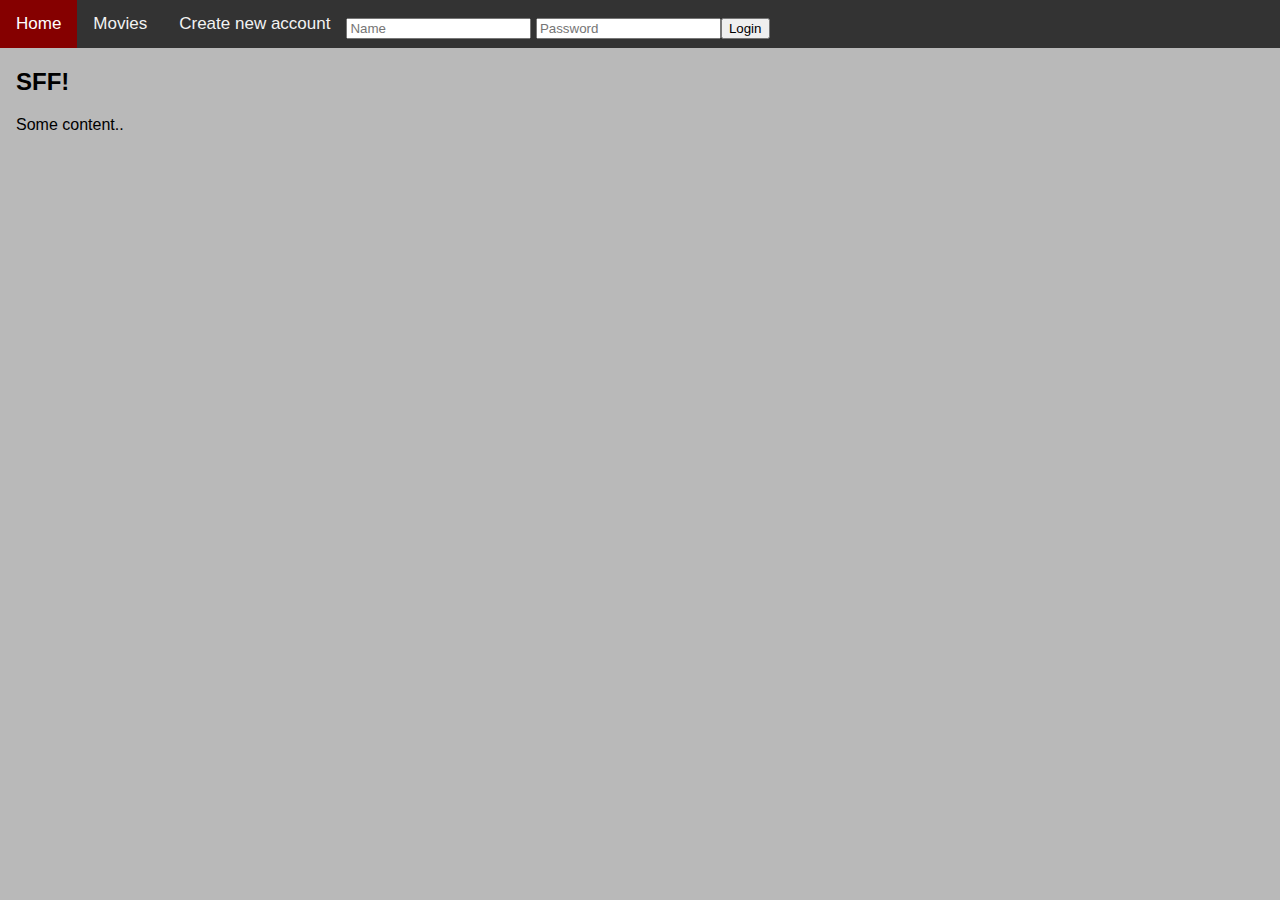
<file: SFF-FrontEnd/Index.html>
<html>
  <head> </head>

  <body>
    <div id="navBar" class="topnav"></div>

    <div style="padding-left: 16px;">
      <h2 id="mainPageContent"></h2>
      <p>Some content..</p>
    </div>
  </body>
  <script src="Scripts/NavBar.js"></script>
  <script src="Scripts/Script.js"></script>
  <link rel="stylesheet" href="Style/Style.css" />
</html>
</file>
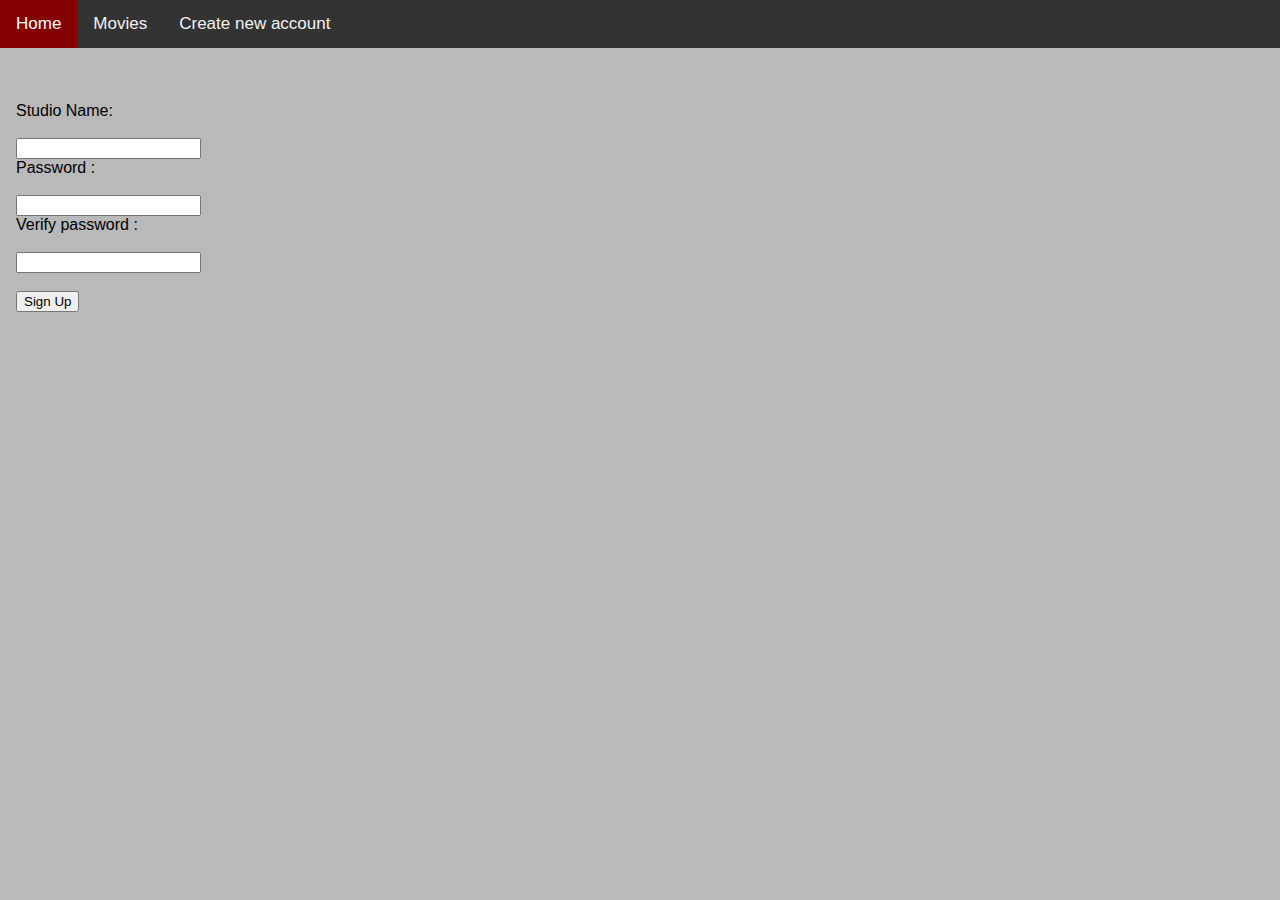
<file: SFF-FrontEnd/CreateNewStudio.html>
<html>
  <head>
    <link rel="stylesheet" href="Style/Style.css" />
  </head>

  <body>
    <div id="navBar" class="topnav">
      <a href="/Index.html" class="active">Home</a>
      <a href="/Movies.html">Movies</a>
      <a href="/CreateNewStudio.html">Create new account</a>
      <a href="#about">-Placeholder-</a>

      <br />
      <div id="loginContent" style="color: aliceblue;"></div>
    </div>
    <br />
    <br />
    <br />
    <div id="mainPageContent"></div>
    <div style="padding-left: 16px;">
      Studio Name: <br /><br /><input type="text" id="newUsername" /> <br />
      Password : <br /><br /><input type="text" id="newPassword" /> <br />
      Verify password : <br /><br /><input
        type="text"
        id="newVerifiedPassword"
      />
      <br /><br />
      <input onclick="createNewStudio()" type="submit" value="Sign Up" />
      <br />
    </div>
  </body>
  <!--<script src="Script.js"></script>-->

  <script src="Scripts/newAccountScript.js"></script>
  <script src="Scripts/NavBar.js"></script>
</html>
</file>
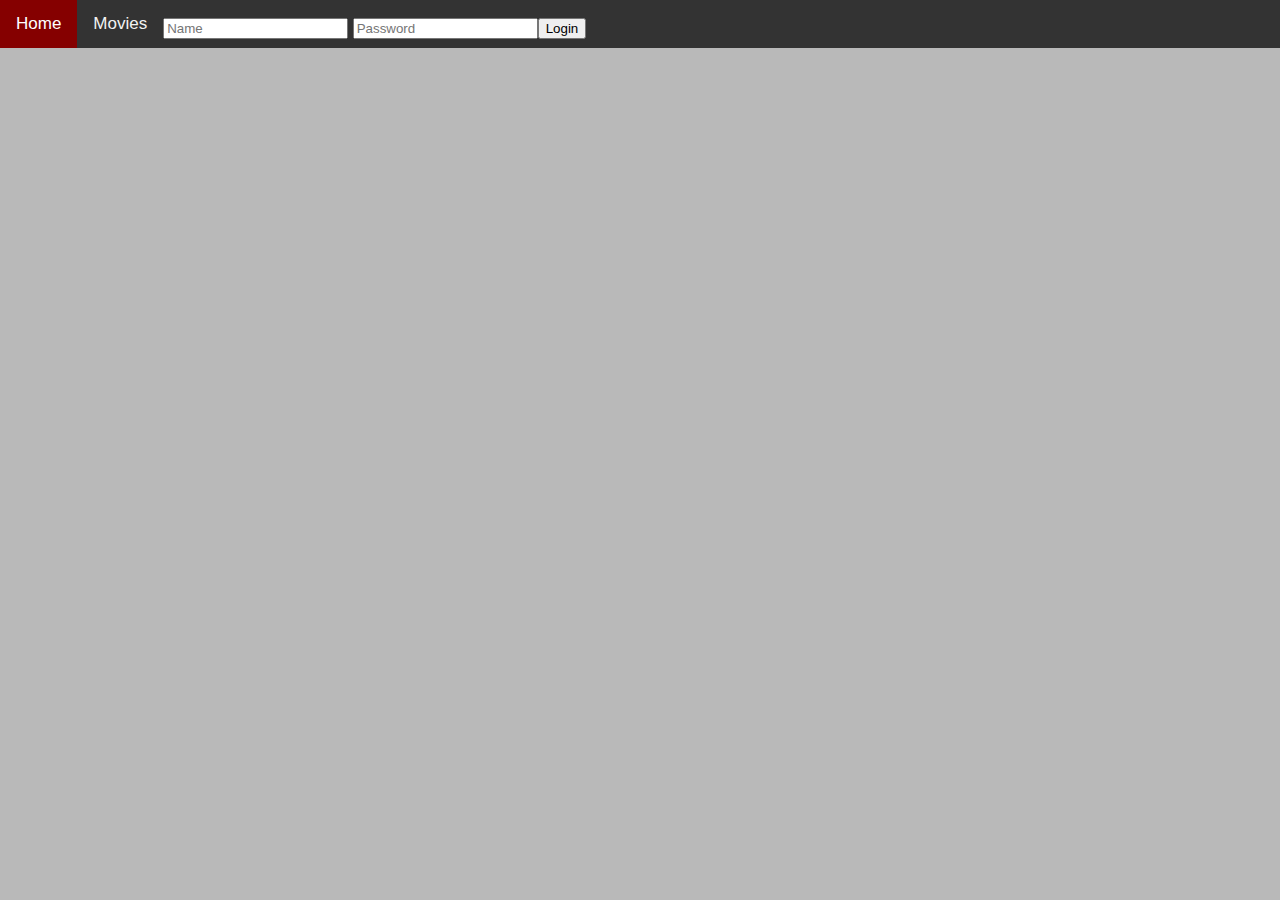
<file: SFF-FrontEnd/LoggedInStudio.html>
<html>
  <head>
    <link rel="stylesheet" href="Style/Style.css" />
    <link rel="stylesheet" href="Style/Buttons.css" />
  </head>

  <body>
    <div class="topnav">
      <a class="active" href="/Index.html">Home</a>
      <a href="/Movies.html">Movies</a>
      <div id="loggedInStudio"></div>
      <br />
      <div id="loginContent" style="color: aliceblue;"></div>
    </div>
  </br>
  </br>
  <div id="adminDiv"></div>
  <div class="row">
      <div id="rentedMovies"></div>
    </div>
    <!--<h2 id="mainPageContent"></h2>-->
  </body>

  <style>
    * {
      box-sizing: border-box;
    }

    .rentedMovieColumn {
      float: left;
      width: 20%;
      padding: 30px;
    }

    .row::after {
      content: "";
      clear: both;
      display: table;
    }

    .h5 {
      opacity: 5;
    }
    .picture {
      transition-duration: 0.7s;
    }
    .picture:hover {
      box-shadow: 0 20px 50px 0 rgb(100, 0, 0), 0 13px 50px 0 rgba(255, 0, 0);
    }
  </style>
  <!--<script src="Scripts/RentedMovieScript.js"></script>-->
  <script src="Scripts/Script.js"></script>
  <script src="Scripts/Admin.js"></script>
</html>
</file>
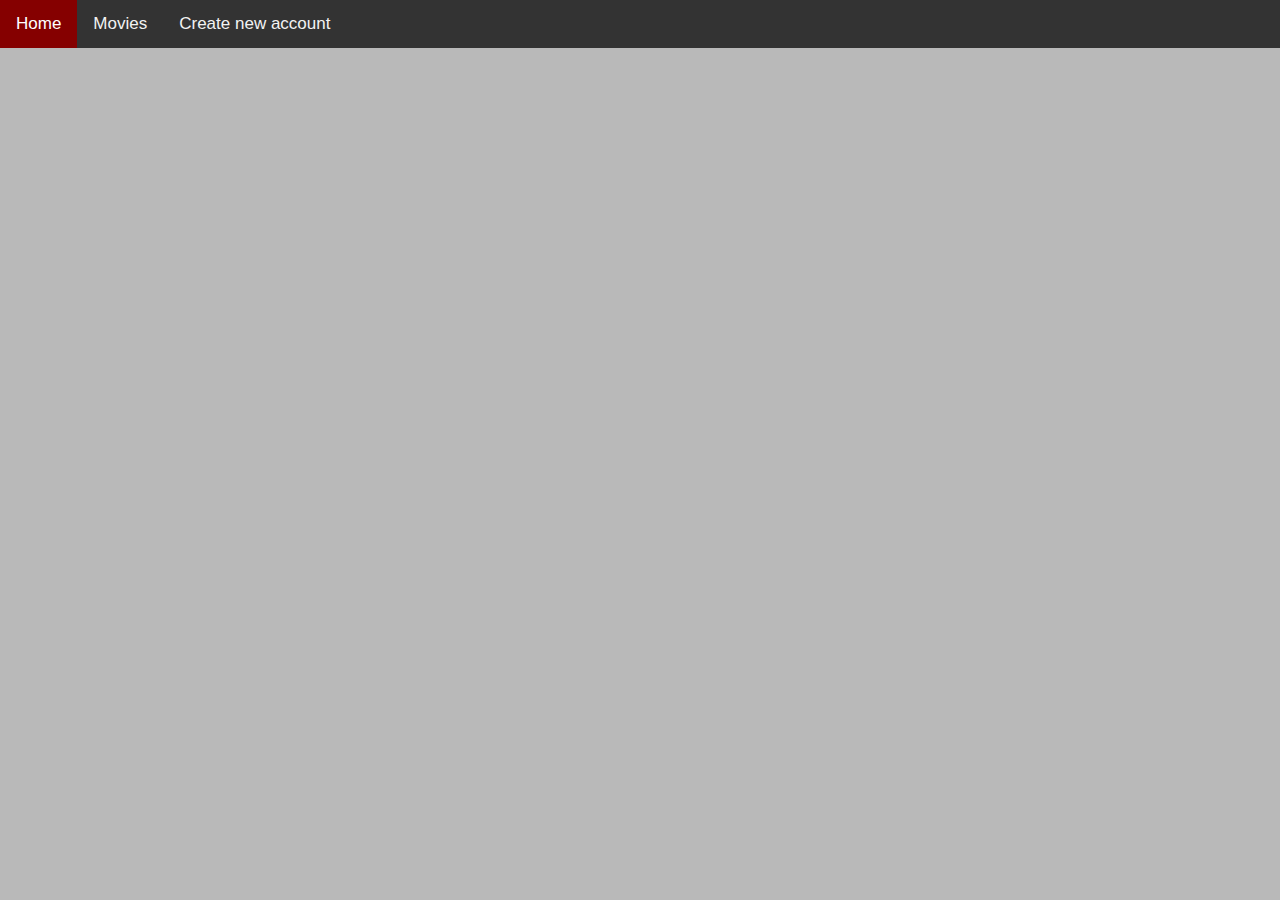
<file: SFF-FrontEnd/Movies.html>
<html>
  <head>
    <link rel="stylesheet" href="Style/Style.css" />
  </head>

  <body>
    <div id="navBar" class="topnav"></div>
    <div class="row">
      <div id="moviePageContent"></div>
    </div>
  </body>

  <style>
    * {
      box-sizing: border-box;
    }

    .movieColumn {
      float: left;
      width: 20%;
      padding: 30px;
    }

    .row::after {
      content: "";
      clear: both;
      display: table;
    }

    .h5 {
      opacity: 5;
    }
    .picture {
      transition-duration: 0.7s;
    }
    .picture:hover {
      box-shadow: 0 20px 50px 0 rgb(100, 0, 0), 0 13px 50px 0 rgba(255, 0, 0);
    }
  </style>
  <script src="Scripts/Script.js"></script>
  <script src="Scripts/NavBar.js"></script>
  <script src="Scripts/MovieScript.js"></script>
</html>
</file>
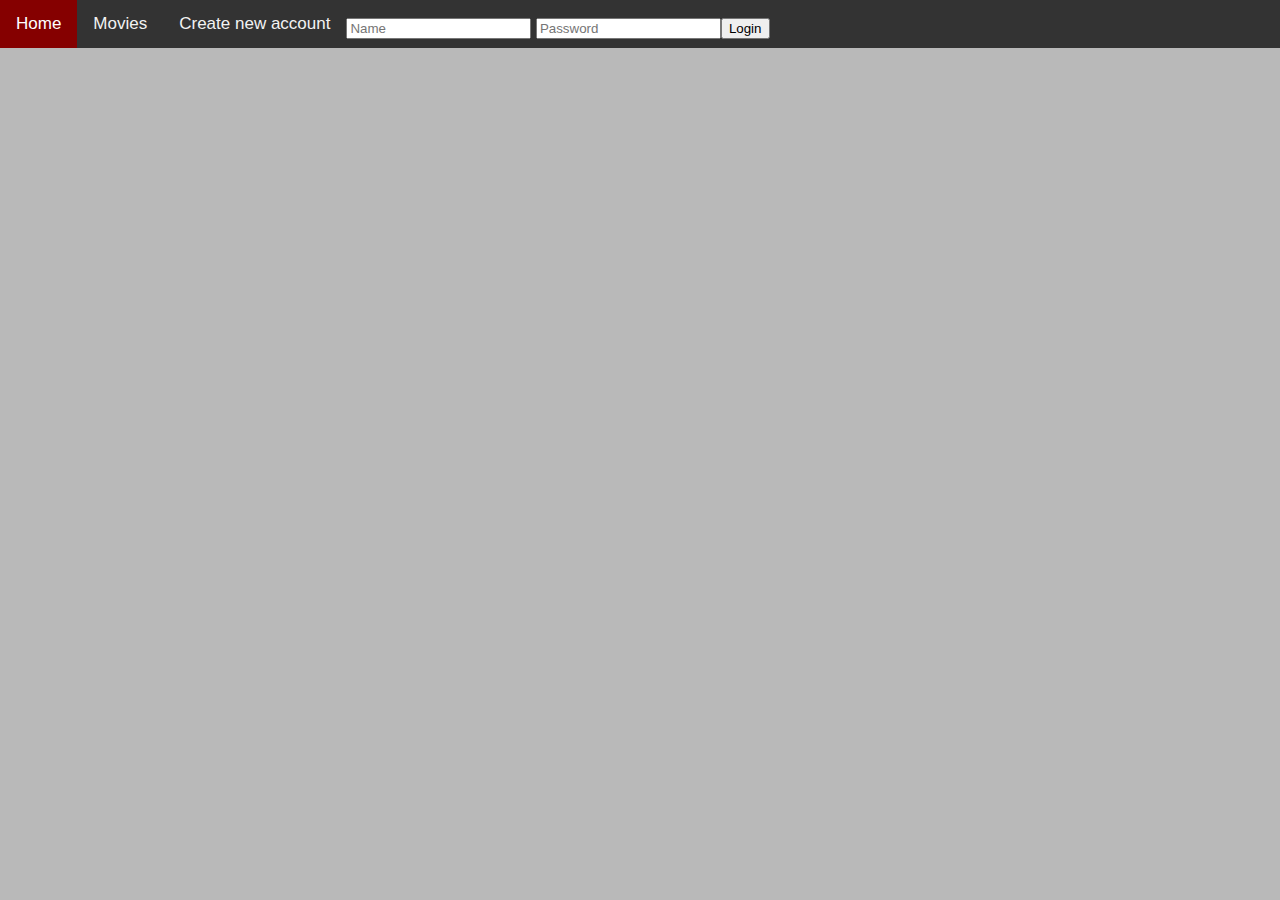
<file: SFF-FrontEnd/SpecificMovie.html>
<html>
  <head>
    <link rel="stylesheet" href="Style/Style.css" />
    <link rel="stylesheet" href="Style/Buttons.css" />
  </head>

  <body>
    <div class="topnav">
      <a class="active" href="/Index.html">Home</a>
      <a href="/Movies.html">Movies</a>
      <a href="/CreateNewStudio.html">Create new account</a>
      <div id="loggedInStudio"></div>
      <br />
      <div id="loginContent" style="color: aliceblue;"></div>
    </div>
    <div id="selectedMovieDiv" class="movieColumn"></div>
    <br />
    <div id="Buttons" class="movieColumn"></div>
    <br />
    <div id="triviaTextBox" class="movieColumn"></div>
    <br />
    <br />
    <br />
    <br />
    <br />
    <br />
    <br />
    <br />
    <br />
    <br />
    <br />
    <br />
    <br />
    <div id="movieTrivia"></div>
  </body>
  <style>
    .movieColumn {
      float: left;
      width: 20%;
      padding: 30px;
    }
  </style>
  <script src="Scripts/Script.js"></script>
  <script src="Scripts/SelectedMovieScript.js"></script>
</html>
</file>
<file: SFF-FrontEnd/Style/Style.css>
body {
  margin: 0;
  font-family: Arial, Helvetica, sans-serif;
  background-color: rgb(185, 185, 185);
}

.topnav {
  overflow: hidden;
  background-color: #333;
}

.topnav a {
  float: left;
  color: #f2f2f2;
  text-align: center;
  padding: 14px 16px;
  text-decoration: none;
  font-size: 17px;
}

.topnav a:hover {
  background-color: rgb(133, 0, 0);
  color: black;
}

.topnav a.active {
  background-color: rgb(133, 0, 0);
  color: white;
}
</file>
<file: SFF-FrontEnd/Style/Buttons.css>
.rentButton {
  background-color: #637afa;
  border: none;
  color: white;
  padding: 15px 32px;
  text-align: center;
  text-decoration: none;
  display: inline-block;
  font-size: 16px;
  width: 150px;
  margin: 4px 2px;
  cursor: pointer;
  -webkit-transition-duration: 0.4s;
  transition-duration: 0.4s;
}
.rentButton:hover {
  box-shadow: 0 12px 16px 0 rgb(0, 117, 250), 0 17px 50px 0 rgb(0, 117, 250);
}
.returnButton {
  background-color: #fa6363;
  border: none;
  color: white;
  padding: 15px 32px;
  text-align: center;
  text-decoration: none;
  display: inline-block;
  font-size: 16px;
  width: 100px;
  margin: 4px 2px;
  cursor: pointer;
  -webkit-transition-duration: 0.4s;
  transition-duration: 0.4s;
}
.returnButton:hover {
  box-shadow: 0 12px 16px 0 rgb(220, 20, 60), 0 17px 50px 0 rgba(220, 20, 60);
}
.triviaButton {
  background-color: #fad763;
  border: none;
  color: white;
  padding: 15px 32px;
  text-align: center;
  text-decoration: none;
  display: inline-block;
  font-size: 16px;
  width: 150px;
  margin: 4px 2px;
  cursor: pointer;
  -webkit-transition-duration: 0.4s;
  transition-duration: 0.4s;
}
.triviaButton:hover {
  box-shadow: 0 12px 16px 0 rgb(255, 255, 102),
    0 17px 50px 0 rgba(255, 255, 102);
}
</file>
